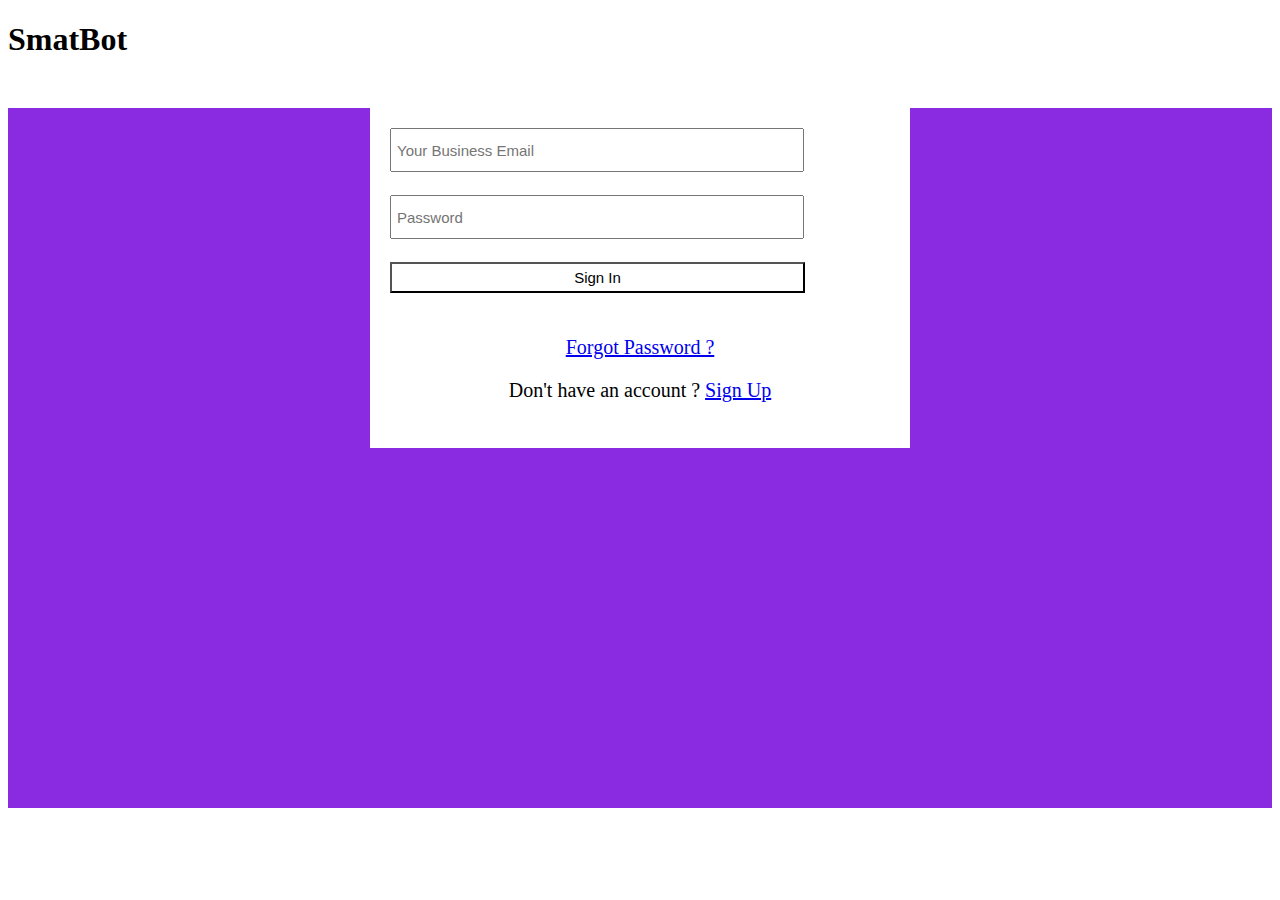
<file: login.html>
<!DOCTYPE html>
<html lang="en">
<head>
    <meta charset="UTF-8">
    <meta http-equiv="X-UA-Compatible" content="IE=edge">
    <meta name="viewport" content="width=device-width, initial-scale=1.0">
    <title>Document</title>
    <style>
      #login {
         background-color:blueviolet;
         height: 700px;
         width: auto;

         
     }
     #login1 {
         margin-top: 50px;
         height: auto;
         width: auto;
     }
     form {
     width: 500px;
     height: 300px;
     padding: 20px;
     margin: auto;
     background:white;
     font-size: 20px;
     }
     input {
         width: 80%;
         padding: 5px;
         font-size: 15px;
         height: 30px;
         
         
     }
     select {
         width: 83%;
         height: 30px;
         padding: 5px;
         
         
     }
     button {
         background: white;
         width: 83%;
         padding: 5px;
         font-size: 15px;
         
         }
         button {
             margin-right: auto;
         }
    </style>
</head>
<body>
    <h1>SmatBot</h1>
    
    <div id="login">
       
        <div id="login1">

            <form>
            <label for="text"></label>
            <input type="text" id="text" placeholder="Your Business Email">
            <label for="text"></label><br><br>
            <input type="password" id="text" placeholder="Password"><br><br>
            

            <button type="submit" onclick="sign">Sign In</button> <br><br>
            
           <p style="text-align: center;"> <a href="forgot password">Forgot Password ?</a></p>
            <p style="text-align: center;">Don't have an account ?
                <a href="sign up">Sign Up</a>
            </p>
         </form>
        </div>
    </div>

</body>
</html>
</file>
